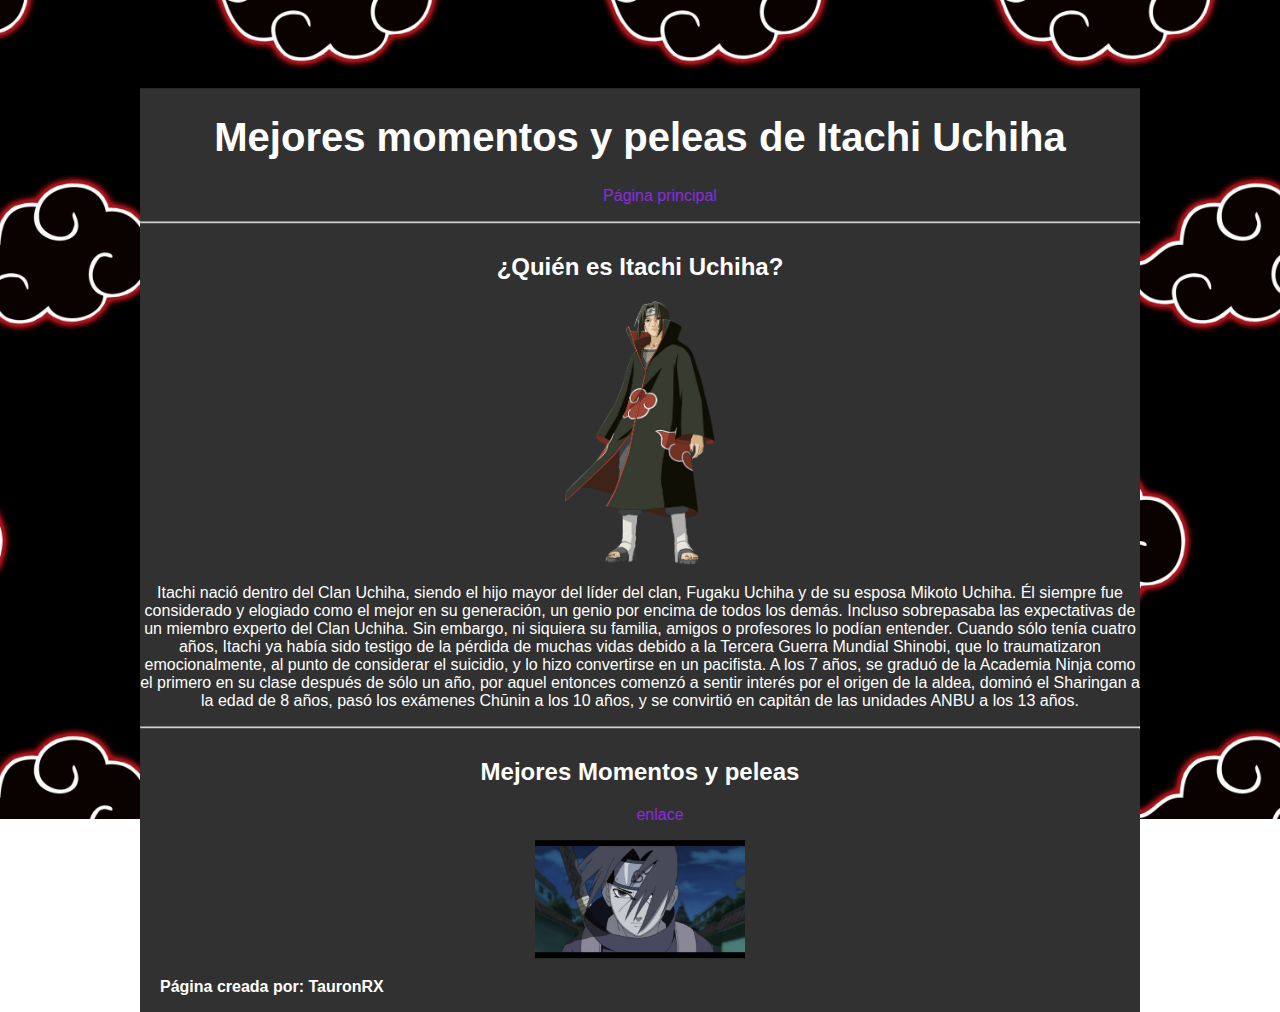
<file: index.html>
<!DOCTYPE html>
<html lang="es">
<head>
    <meta charset="UTF-8">
    <meta name="viewport" content="width=device-width, initial-scale=1.0">
    <meta name="keywords" content="momentos, peleas, itachi">
    <title>Mejores momentos y peleas de Itachi Uchiha</title>
    <link rel="stylesheet" href="master.css">
    <link rel="shortcut icon" href="mangekyo-logo-pestaña.png" />
</head>
<body>
    <div class="container">


        <header class="cabecera">
           <h1 id="title-pagina">Mejores momentos y peleas de Itachi Uchiha</h1>
        </header>

        <ul>
            <li><a href="index.html">Página principal</a></li>
        </ul>

        <hr>

        <section class="contenido">
          <article class="articulo">
              <h2>¿Quién es Itachi Uchiha?</h2>

              <img src="itachi-huchiha.png" alt="Itachi Uchiha" title="Itachi Uchiha" width="150px">

               <p>Itachi nació dentro del Clan Uchiha, siendo el hijo mayor del líder del clan, Fugaku Uchiha y de su esposa Mikoto Uchiha. Él siempre fue considerado y elogiado como el mejor en su generación, un genio por encima de todos los demás. Incluso sobrepasaba las expectativas de un miembro experto del Clan Uchiha. Sin embargo, ni siquiera su familia, amigos o profesores lo podían entender. Cuando sólo tenía cuatro años, Itachi ya había sido testigo de la pérdida de muchas vidas debido a la Tercera Guerra Mundial Shinobi, que lo traumatizaron emocionalmente, al punto de considerar el suicidio, y lo hizo convertirse en un pacifista. A los 7 años, se graduó de la Academia Ninja como el primero en su clase después de sólo un año, por aquel entonces comenzó a sentir interés por el origen de la aldea, dominó el Sharingan a la edad de 8 años, pasó los exámenes Chūnin a los 10 años, y se convirtió en capitán de las unidades ANBU a los 13 años.</p>
          </article>
<hr>
          <article class="articulo">
                <h2 class="espaciado-arriba">Mejores Momentos y peleas</h2>

                <ul>
                    <li><a href="momentos-peleas.html">enlace</a></li>
                </ul>
                 
                <img src="itachi-anbu.jpg" title="itachi-anbu" width="210px">
          </article>

        </section>

        <footer class="pie-pagina">
            <p id="parrafo"><b>Página creada por: TauronRX</b></p>
        </footer>

    </div>

    <script src="main.js"></script>
</body>
</html>
</file>
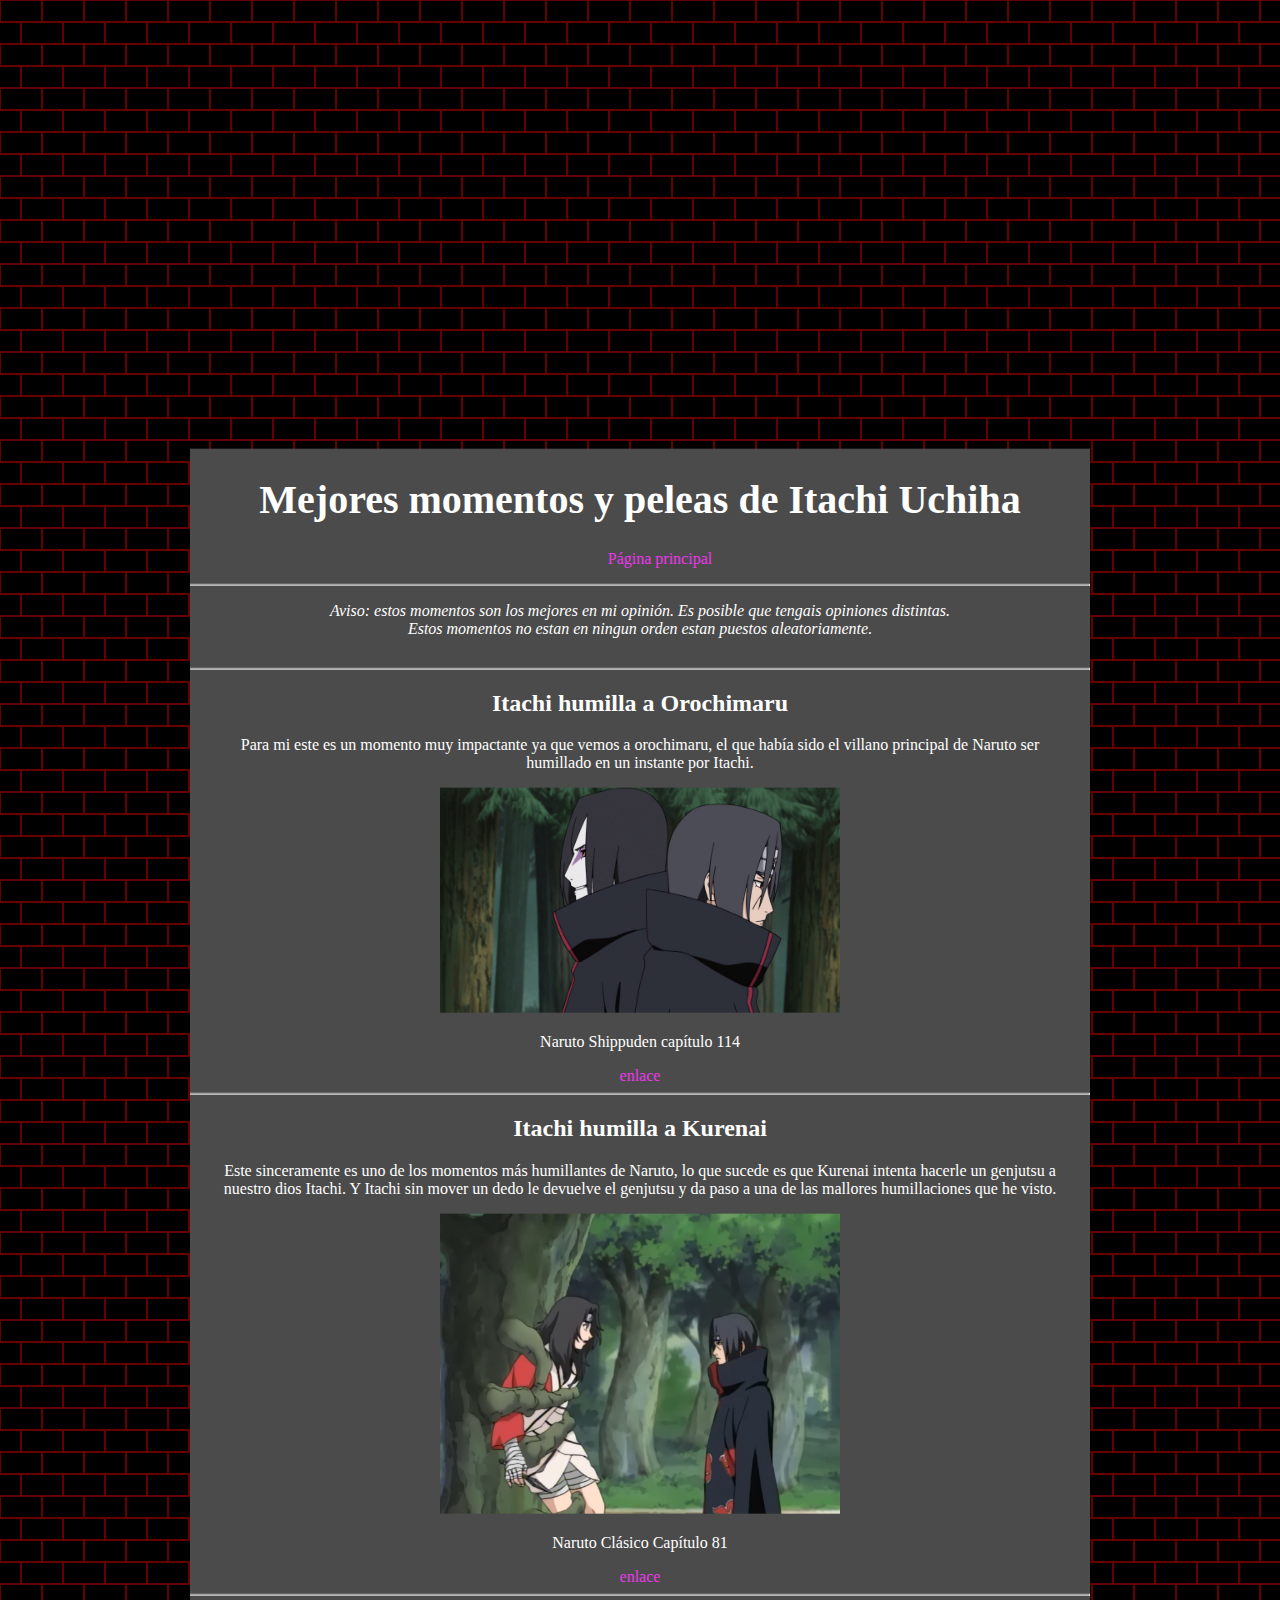
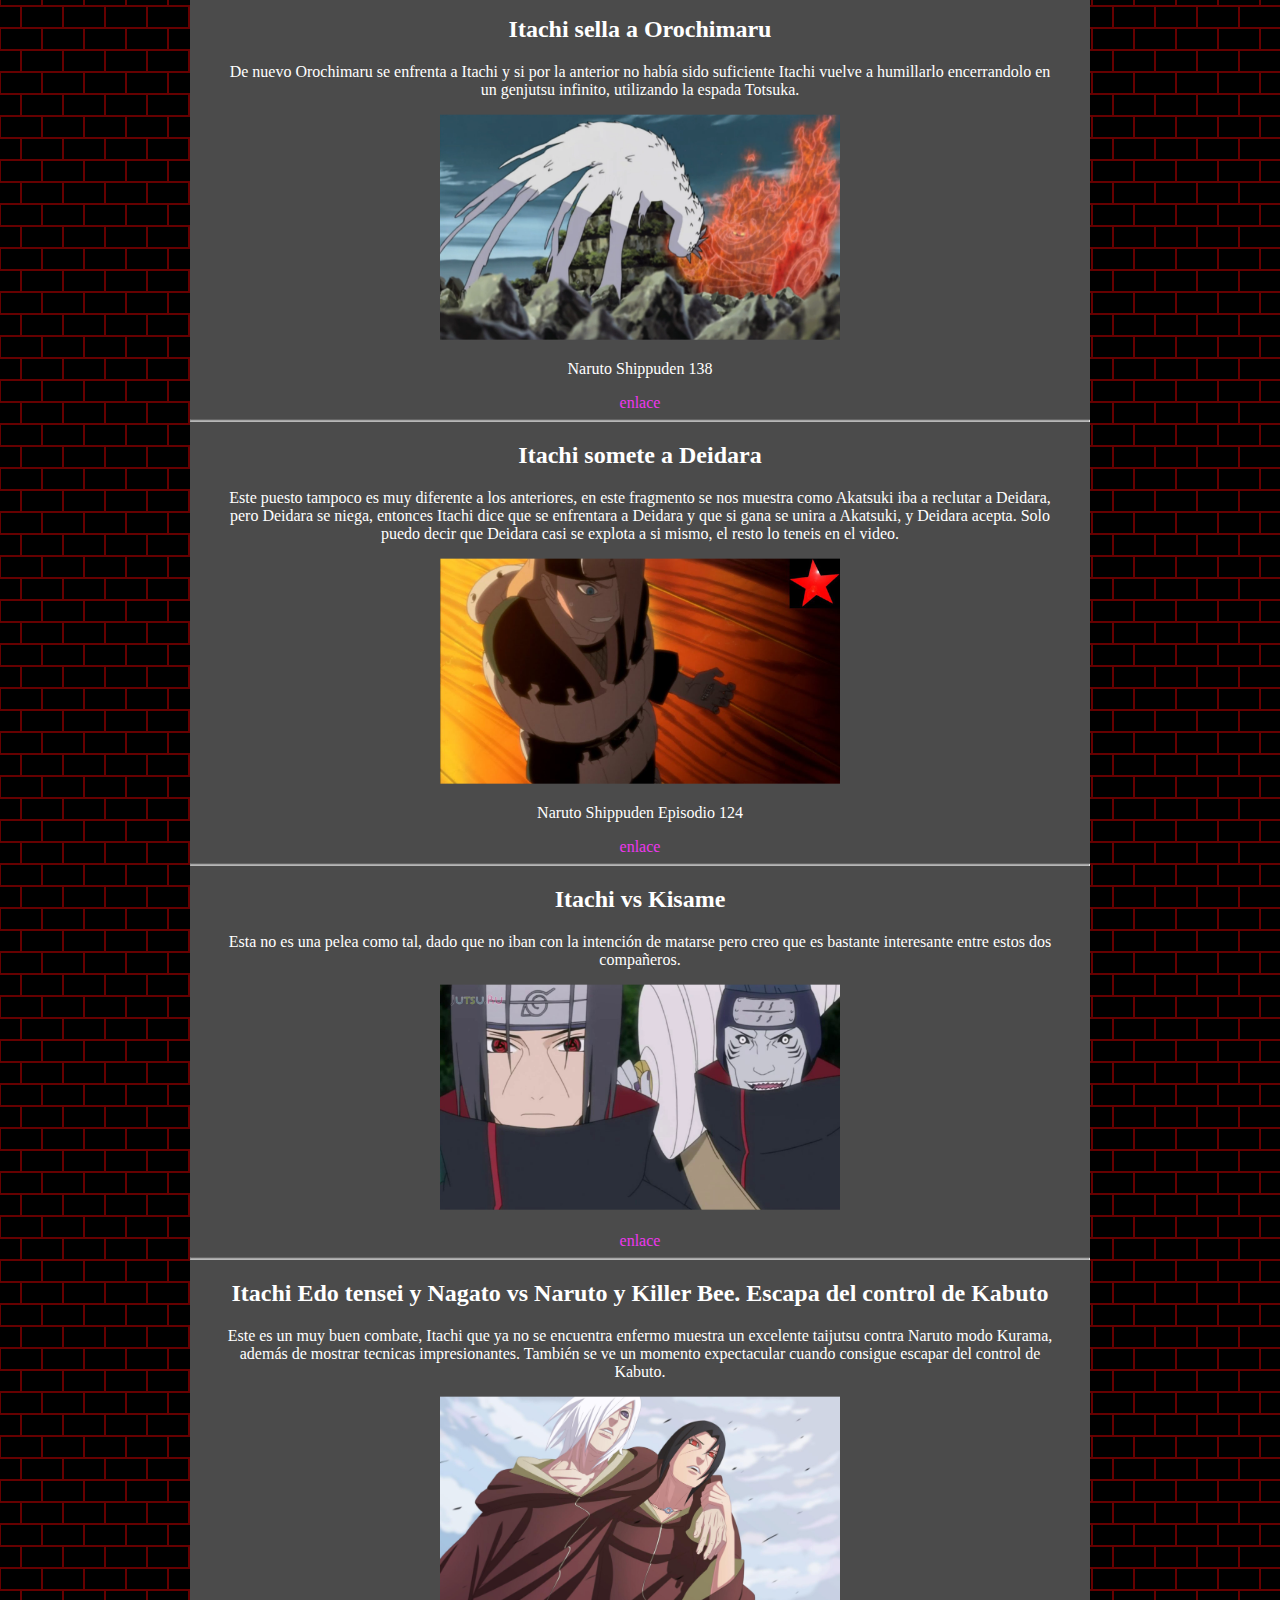
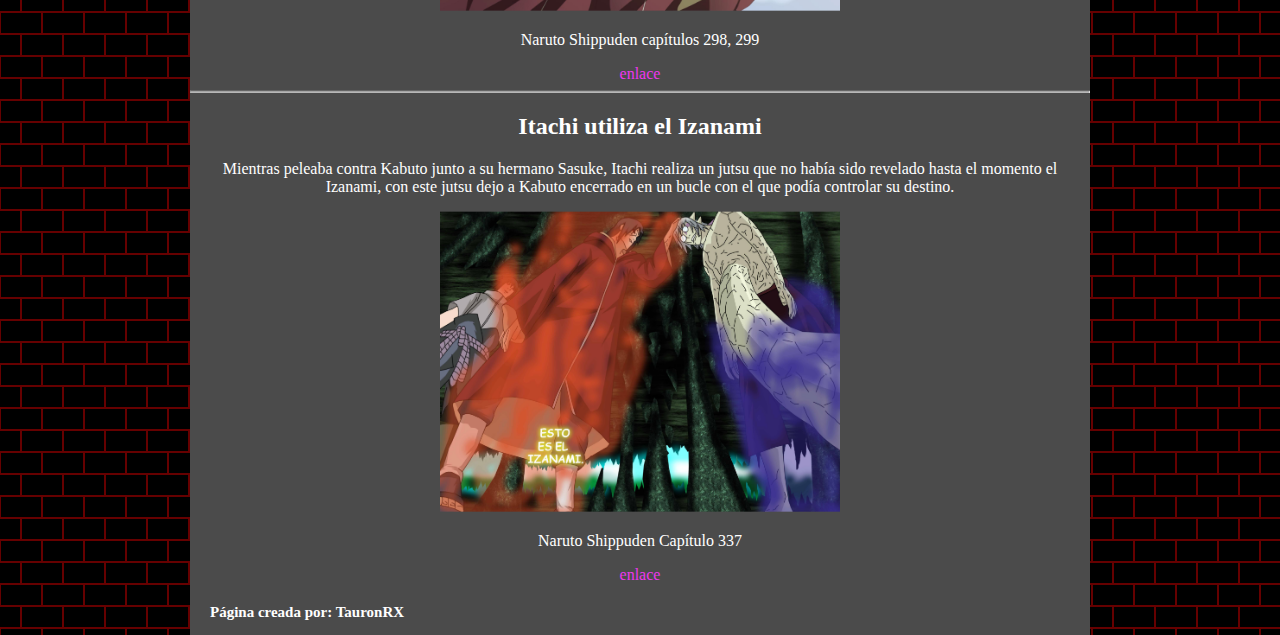
<file: momentos-peleas.html>
<!DOCTYPE html>
<html lang="es">
<head>
    <meta charset="UTF-8">
    <meta name="viewport" content="width=device-width, initial-scale=1.0">
    <meta name="keywords" content="mejores, peleas, Itachi Uchiha">
    <title>Mejores momentos y peleas de Itachi Uchiha</title>
    <link rel="stylesheet" href="style.css">
    <link rel="shortcut icon" href="mangekyo-logo-pestaña.png" />
</head>
<body>
    <div class="container">
        <header class="cabecera">
            <h1 id="title-pagina">Mejores momentos y peleas de Itachi Uchiha</h1>
         </header>
 
         <ul>
             <li><a href="index.html">Página principal</a></li>
         </ul>
 
         <hr>


           <p id="parrafo-aviso-opinion"><i>Aviso: estos momentos son los mejores en mi opinión. Es posible que tengais opiniones distintas.<br> Estos momentos no estan en ningun orden estan puestos aleatoriamente.</i></p>
<hr>
           <h2>Itachi humilla a Orochimaru</h2>
           <p class="parrafo">Para mi este es un momento muy impactante ya que vemos a orochimaru, el que había sido el villano principal de Naruto ser humillado en un instante por Itachi.</p>
        <img src="itachi-and-orochimaru.jpg" alt="Itachi y orochimaru" title="itachi y orochimaru" width="400px">
        <p>Naruto Shippuden capítulo 114</p>
        <a href="https://www.youtube.com/watch?v=8gcOQ6DQtRw&t=85s" target="_blank" class="separacion-arriba">enlace</a>
          <hr class="linea-separar">

           <h2>Itachi humilla a Kurenai</h2>
           <p class="parrafo">Este sinceramente es uno de los momentos más humillantes de Naruto, lo que sucede es que Kurenai intenta hacerle un genjutsu a nuestro dios Itachi. Y Itachi sin mover un dedo le devuelve el genjutsu y da paso a una de las mallores humillaciones que he visto.</p>
           <img src="itachi-humilla-kurenai.png" title="Itachi humilla a Kurenai" width="400px">
           <p>Naruto Clásico Capítulo 81</p>
           <a href="https://www.youtube.com/watch?v=dv6zu1m-Meo" target="_blank">enlace</a>

           <hr>

           <h2>Itachi sella a Orochimaru</h2>
           <p class="parrafo">De nuevo Orochimaru se enfrenta a Itachi y si por la anterior no había sido suficiente Itachi vuelve a humillarlo encerrandolo en un genjutsu infinito, utilizando la espada Totsuka.</p>
           <img src="itchi-sella-orochimaru.png" title="itachi-sella-orochimaru" width="400px">
           <p>Naruto Shippuden 138</p>
           <a href="https://www.youtube.com/watch?v=MISkN-yL0SU" target="_blank">enlace</a>
<hr>

           <h2>Itachi somete a Deidara</h2>
           <p class="parrafo">Este puesto tampoco es muy diferente a los anteriores, en este fragmento se nos muestra como Akatsuki iba a reclutar a Deidara, pero Deidara se niega, entonces Itachi dice que se enfrentara a Deidara y que si gana se unira a Akatsuki, y Deidara acepta. Solo puedo decir que Deidara casi se explota a si mismo, el resto lo teneis en el video.</p>
           <img src="deidara-vs-itachi.jpg" title="deidara-vs-itachi" width="400px">
           <p>Naruto Shippuden Episodio 124</p>
           <a href="https://www.youtube.com/watch?v=_w00AAdRfs4" target="_blank">enlace</a>
<hr>

           <h2>Itachi vs Kisame</h2>
           <p class="parrafo">Esta no es una pelea como tal, dado que no iban con la intención de matarse pero creo que es bastante interesante entre estos dos compañeros.</p>
           <img src="itachi-vs-kisame.jpg" title="Itachi-vs-Kisame" width="400px">
           <br> <br>
           <a href="https://www.youtube.com/watch?v=flIeIypY4Tc" target="_blank">enlace</a>
           <br>
           <hr>

           <h2>Itachi Edo tensei y Nagato vs Naruto y Killer Bee. Escapa del control de Kabuto</h2>
           <p class="parrafo">Este es un muy buen combate, Itachi que ya no se encuentra enfermo muestra un excelente taijutsu contra Naruto modo Kurama, además de mostrar tecnicas impresionantes. También se ve un momento expectacular cuando consigue escapar del control de Kabuto.</p>
           <img src="itachi-nagato.jpg" title="itachi-y-nagato" width="400px">
           <p>Naruto Shippuden capítulos 298, 299</p>
           <a href="https://www.youtube.com/watch?v=d1M8hH1wT80&t=247s" target="_blank">enlace</a>
<hr>
           <h2>Itachi utiliza el Izanami</h2>
           <p class="parrafo">Mientras peleaba contra Kabuto junto a su hermano Sasuke, Itachi realiza un jutsu que no había sido revelado hasta el momento el Izanami, con este jutsu dejo a Kabuto encerrado en un bucle con el que podía controlar su destino.</p>
           <img src="itachi-izanami.jpg" title="itachi-izanami" width="400px">
           <p>Naruto Shippuden Capítulo 337</p>
           <a href="https://www.youtube.com/watch?v=mYWc8BSjr8k&t=7s" target="_blank">enlace</a>

        <footer class="pie-pagina">
            <p><b>Página creada por: TauronRX</b></p>
        </footer>
    </div>




    
</body>
</html>
</file>
<file: master.css>
body {
    background: url(akatsuki-fondo-2.png) no-repeat center top;
    background-size: cover;
    color: rgb(255, 255, 255);
    font-family: sans-serif;
}

.container {
    text-align: center;
    background: rgb(49, 49, 49);
    width: 1000px;
    /*height: 1000px;*/
    position: absolute; 
    top: 40%;
    left: 50%;
    transform: translate(-50%, -50%);
    margin-top: 190px;
    margin-bottom: 10px;
}

#title-pagina {
    font-size: 40px;
}

li {
    list-style: none;
}

a {
    text-decoration: none;
    color: blueviolet;
}

a:hover {
    color: yellow;
}

.contenido {
    margin-top: 30px;
}

.espaciado-arriba {
    margin-top: 30px;
}

#parrafo {
    text-align: left;
    margin-left: 20px;
}

img:hover {
    width: 300px;
}
</file>
<file: style.css>
body{
    padding: 0%;
    margin: 0%;
    background-color: #000000;
background-image: url("data:image/svg+xml,%3Csvg width='42' height='44' viewBox='0 0 42 44' xmlns='http://www.w3.org/2000/svg'%3E%3Cg id='Page-1' fill='none' fill-rule='evenodd'%3E%3Cg id='brick-wall' fill='%23ff0000' fill-opacity='0.4'%3E%3Cpath d='M0 0h42v44H0V0zm1 1h40v20H1V1zM0 23h20v20H0V23zm22 0h20v20H22V23z'/%3E%3C/g%3E%3C/g%3E%3C/svg%3E");
    color: #ffff;
}


.container{
    width: 900px;
    text-align: center;
    position: absolute;
    top: 238%;
    left: 50%;
    transform: translate(-50%, -50%);
    background: rgb(75, 75, 75);
    margin-bottom: 50px;
}

li{
     list-style: none;
}

a{
    color: rgb(238, 55, 238);
    text-decoration: none;

}

a:hover {
    color: yellow;
}

#title-pagina{
    font-size: 40px;
}

#parrafo-aviso-opinion{
    margin-bottom: 30px;
}

.parrafo{
    margin-left: 30px;
    margin-right: 30px;
}

.pie-pagina{
    text-align: left;
    margin-left: 20px;
    font-size: 15px;
    margin-top: 20px;
}


.linea-separar{
    color: red;
}

.separacion-arriba{
    margin-top: 30px;
}
</file>
